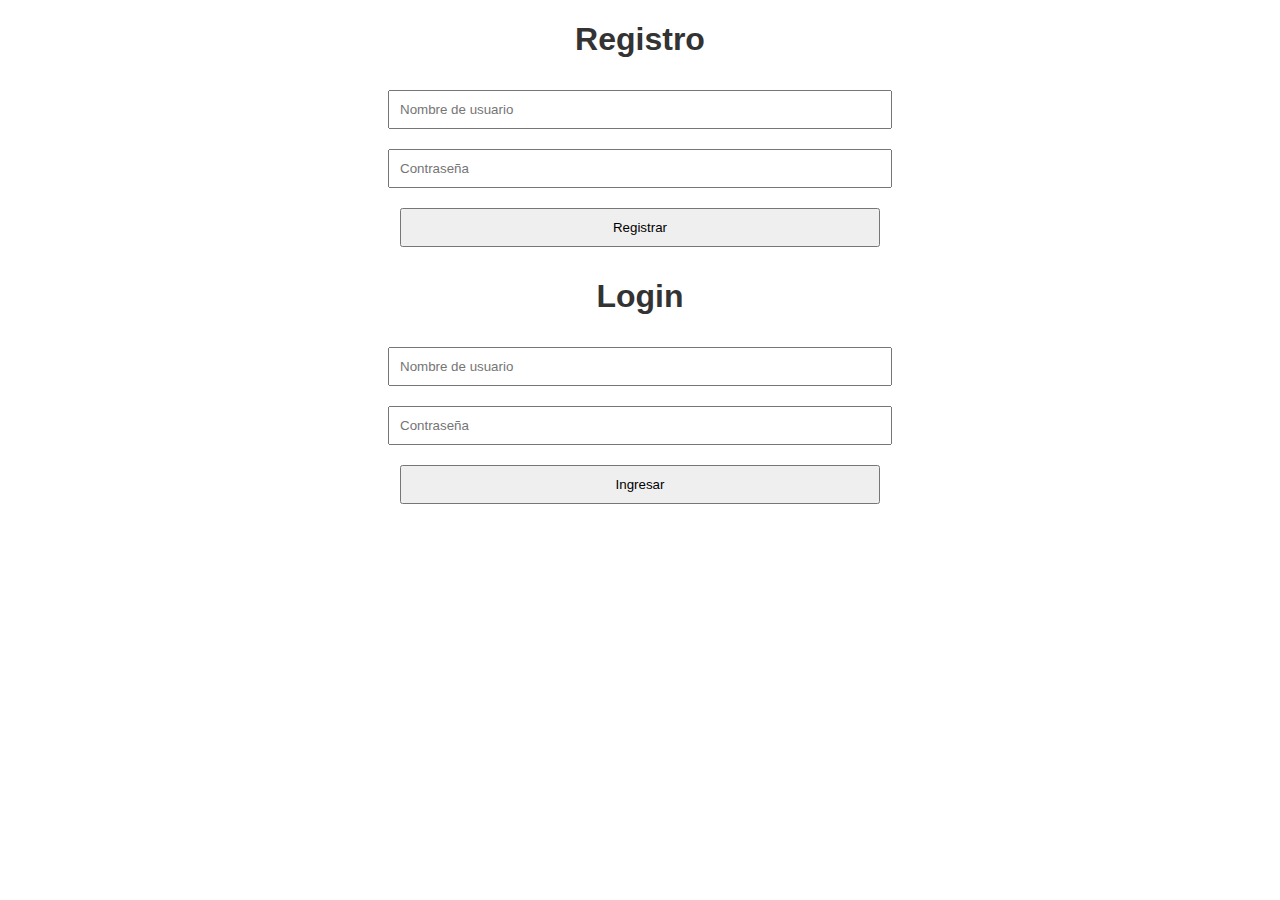
<file: index.html>
<!DOCTYPE html>
<html lang="en">
<head>
    <meta charset="UTF-8">
    <meta name="viewport" content="width=device-width, initial-scale=1.0">
    <title>Registro y Login</title>
    <link rel="stylesheet" href="styles.css">
</head>
<body>
    <div class="container">
        <h1>Registro</h1>
        <form id="registerForm">
            <input type="text" id="username" placeholder="Nombre de usuario" required />
            <input type="password" id="password" placeholder="Contraseña" required />
            <button type="submit">Registrar</button>
        </form>

        <h1>Login</h1>
        <form id="loginForm">
            <input type="text" id="loginUsername" placeholder="Nombre de usuario" required />
            <input type="password" id="loginPassword" placeholder="Contraseña" required />
            <button type="submit">Ingresar</button>
        </form>
    </div>
    <script src="script.js"></script>
</body>
</html>
</file>
<file: styles.css>
body {
    font-family: Arial, sans-serif;
    text-align: center;
    margin: 20px;
}

.container {
    max-width: 600px;
    margin: auto;
}

input, button {
    margin: 10px;
    padding: 10px;
    width: 80%;
}

h1, h2 {
    color: #333;
}
</file>
